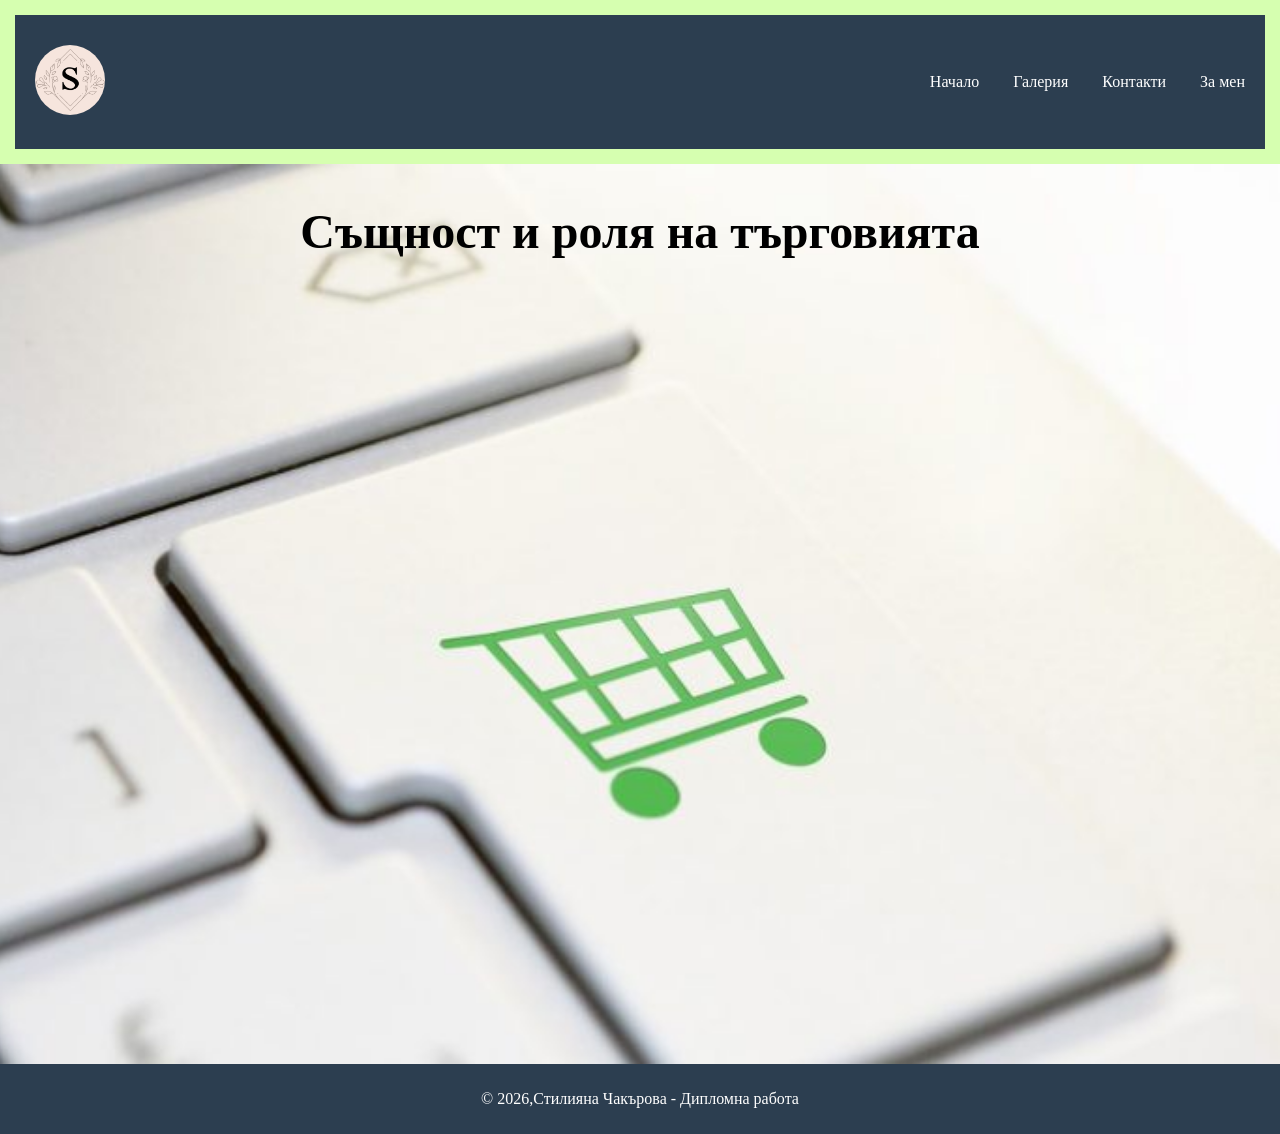
<file: index.html>
<!DOCTYPE html>
<html lang="bg">
<head>
    <meta charset="UTF-8">
    <title>Дипломна работа</title>
    <link rel="stylesheet" href="style.css">
</head>
<body>

<header>
    <nav class="navbar">
        <div class="logo">
            <img src="Завършено лого.jpg" alt="Лого">
        </div>

        <div class="menu">
            <a href="index.html">Начало</a>
            <a href="gallery.html">Галерия</a>
            <a href="contact.html">Контакти</a>
            <a href="about.html">За мен</a>
        </div>
    </nav>
</header>

<section class="hero">
    <h1>Същност и роля на търговията</h1>
</section>

<footer>
    <p>© 2026,Стилияна Чакърова - Дипломна работа</p>
</footer>

</body>
</html>
</file>
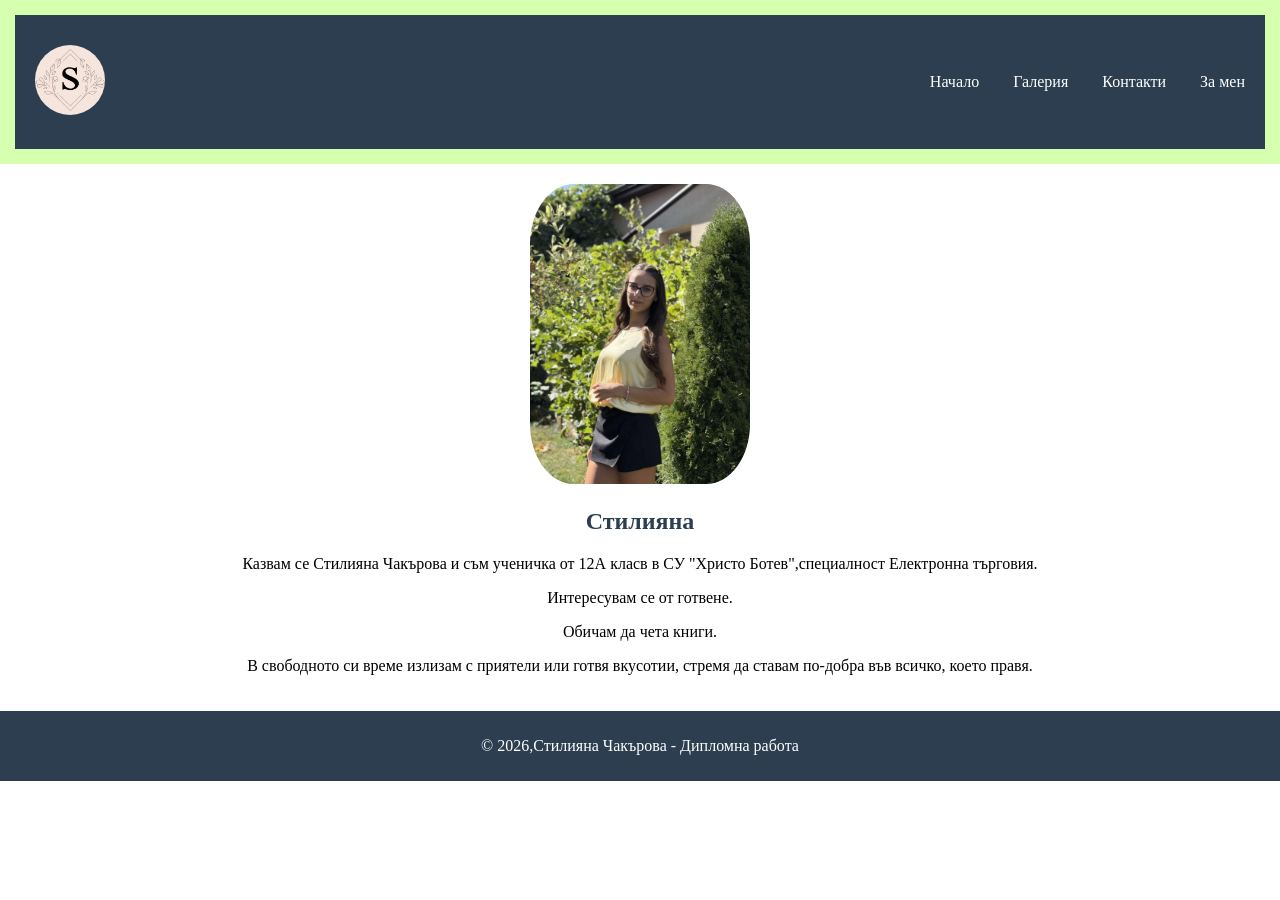
<file: about.html>
<!DOCTYPE html>
<html lang="bg">
<head>
    <meta charset="UTF-8"/>
    <title>Дипломна работа</title>
    <link rel="stylesheet" href="style.css">
</head>
<body>

<header>
    <nav class="navbar">
        <div class="logo">
          <img src="Завършено лого.jpg" alt="Лого">
        </div>

        <div class="menu">
            <a href="index.html">Начало</a>
            <a href="gallery.html">Галерия</a>
            <a href="contact.html">Контакти</a>
            <a href="about.html">За мен</a>
        </div>
    </nav>
</header>

<section class="about">
    <img src="Моя снимка.jpg" alt="Снимка">
    <h2>Стилияна</h2>
    <p>Казвам се Стилияна Чакърова и съм ученичка от 12А класв в СУ "Христо Ботев",специалност Електронна търговия. </p>
	<p>Интересувам се от готвене.</p>
	<p>Обичам да чета книги.</p>
<p>В свободното си време излизам с приятели или готвя вкусотии, стремя да ставам по-добра във всичко, което правя. </p>
</section>
<footer>
    <p>© 2026,Стилияна Чакърова - Дипломна работа</p>
</footer>

</body>
</html>
</file>
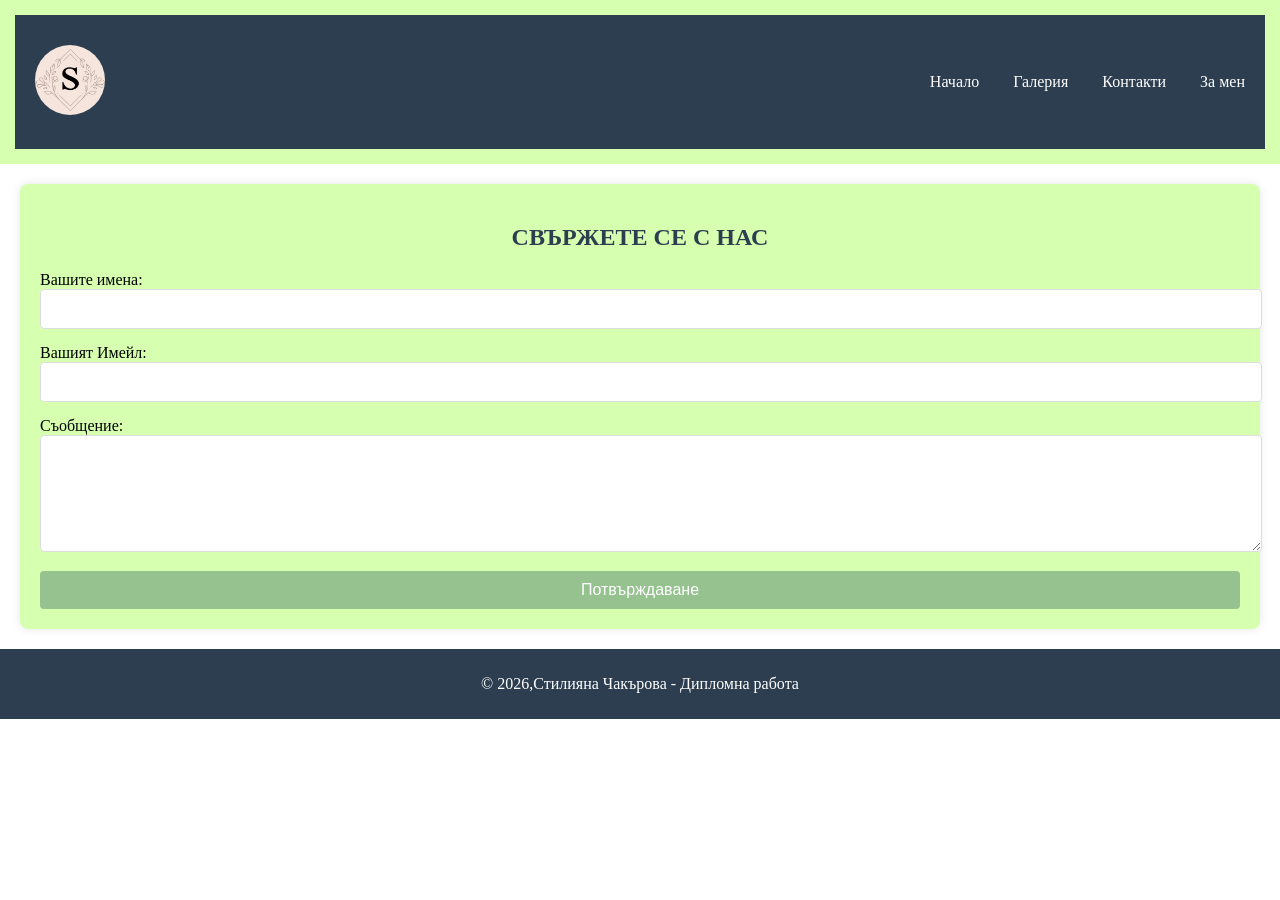
<file: contact.html>
<!DOCTYPE html>
<html lang="bg">
<head>
    <meta charset="UTF-8">
    <title>Дипломна работа</title>
    <link rel="stylesheet" href="style.css">
</head>
<body>

<header>
    <nav class="navbar">
        <div class="logo">
           <img src="Завършено лого.jpg" alt="Лого">
        </div>

        <div class="menu">
            <a href="index.html">Начало</a>
            <a href="gallery.html">Галерия</a>
            <a href="contact.html">Контакти</a>
            <a href="about.html">За мен</a>
        </div>
    </nav>
</header>

<div class="container">
			<h2>СВЪРЖЕТЕ СЕ С НАС</h2>
			<form action="https://api.web3forms.com/submit" method="POST">
				<input type="hidden" name="access_key" value="b4333fca-1eea-4983-a43d-211b0a74c4d0">
				<div class="form-group">
					<label for="name">Вашите имена:</label>
					<input type="text" id="name" name="name" required>
				</div>
				<div class="form-group">
					<label for="email">Вашият Имейл:</label>
					<input type="email" id="email" name="email" required>
				</div>
				<div class="form-group">
					<label for="message">Съобщение:</label>
					<textarea id="message" name="message" rows="5" required></textarea>
				</div>
				<button>Потвърждаване</button>
			</form>
		</div>
<footer>
 <p>© 2026,Стилияна Чакърова - Дипломна работа</p>
</footer>

</body>
</html>
</file>
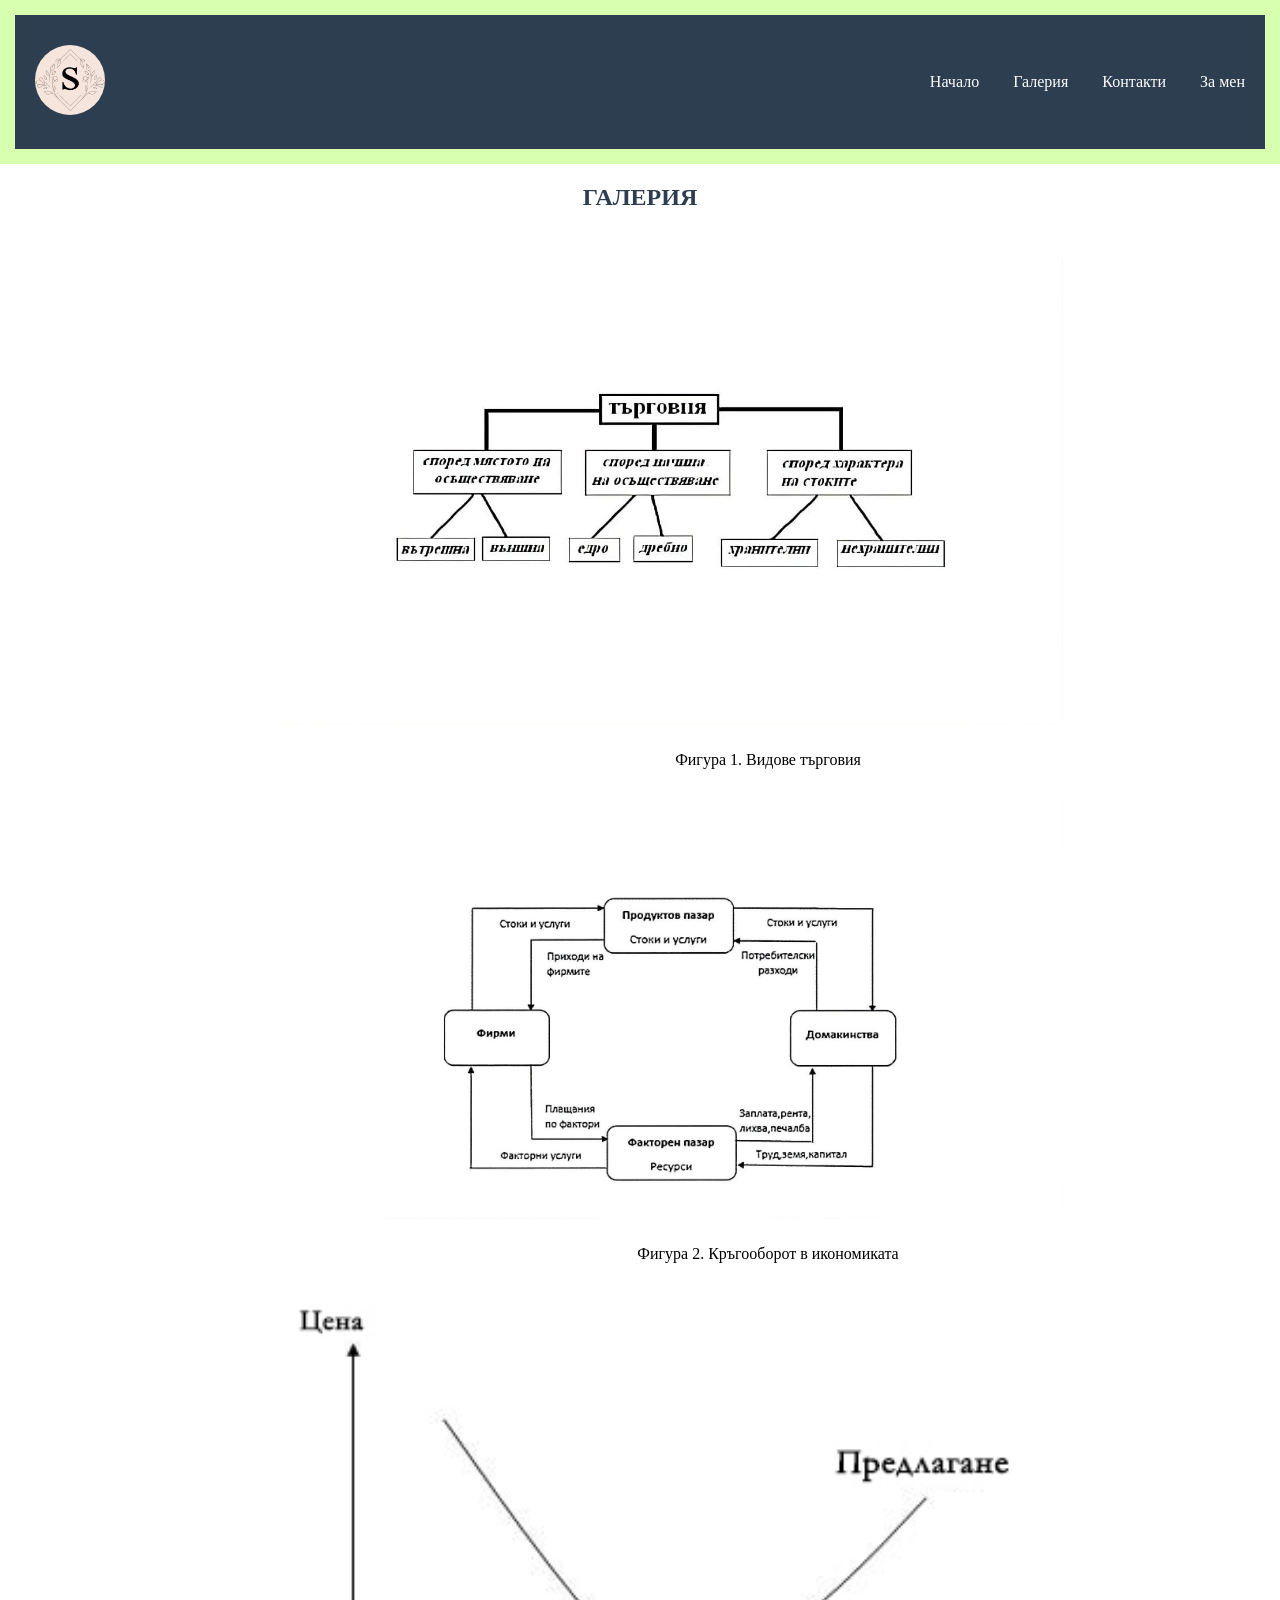
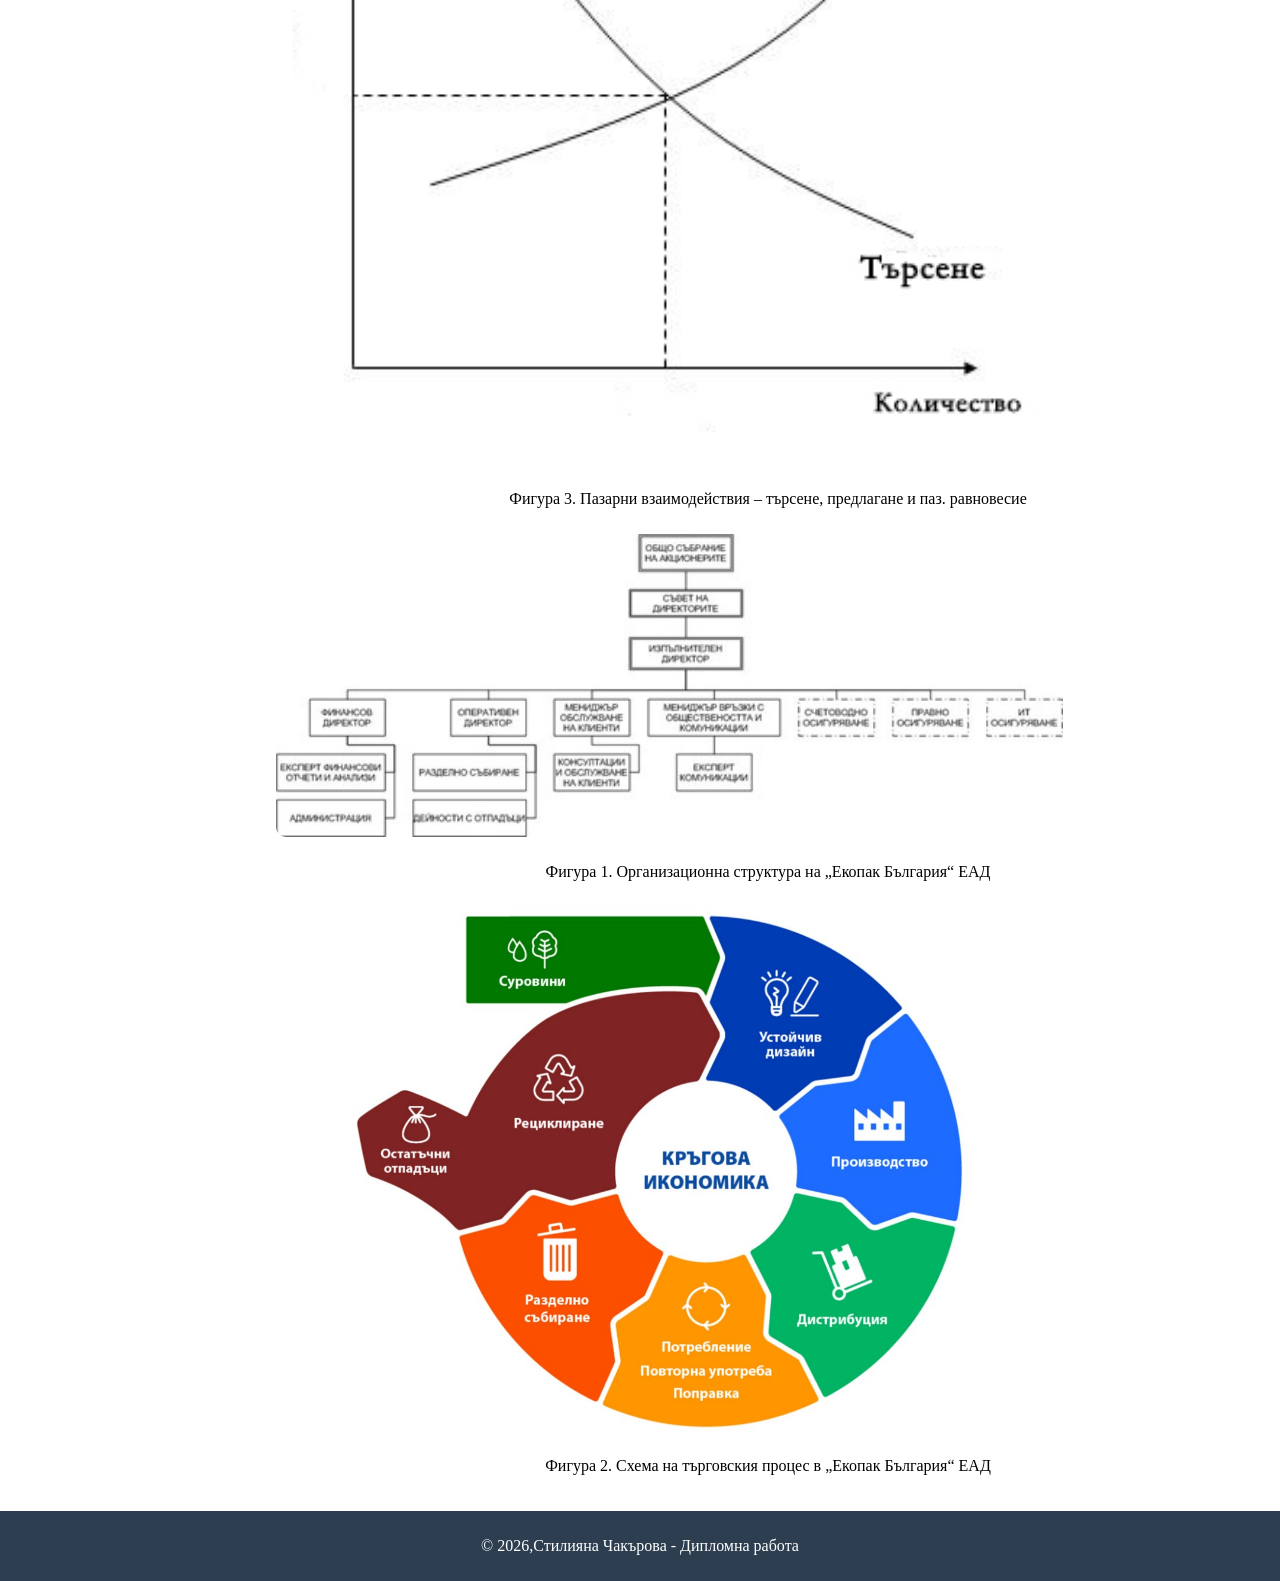
<file: gallery.html>
<!DOCTYPE html>
<html lang="bg">
<head>
    <meta charset="UTF-8">
    <title>Дипломна работа</title>
    <link rel="stylesheet" href="style.css">
</head>
<body>

<header>
    <nav class="navbar">
        <div class="logo">
            <img src="Завършено лого.jpg" alt="Лого">
        </div>
        <div class="menu">
            <a href="index.html">Начало</a>
            <a href="gallery.html">Галерия</a>
            <a href="contact.html">Контакти</a>
            <a href="about.html">За мен</a>
        </div>
    </nav>
</header>
<h2>ГАЛЕРИЯ</h2>

    <div class="grid">
        <img src="Схема 1.png">
		<p>Фигура 1. Видове търговия</p>
        <img src="Схема 2.jpg">
		<p>Фигура 2. Кръгооборот в икономиката</p>
        <img src="Схема 3.jpg">
		<p>Фигура 3. Пазарни взаимодействия – търсене, предлагане и паз. равновесие</p>
        <img src="Схема 4.jpg">
		<p>Фигура 1. Организационна структура на „Екопак България“ ЕАД </p>
        <img src="Схема 5.webp.jpg">
		<p>Фигура 2. Схема на търговския процес в „Екопак България“ ЕАД</p>
    </div>

<footer>
     <p>© 2026,Стилияна Чакърова - Дипломна работа</p>
</footer>

</body>
</html>
</file>
<file: style.css>
body {
    margin: 0;
    font-family:Times New Roman;
}
h2{
	text-align:center;
	color:#2c3e50;
	font-family:Times New Roman;
}
/* Навигация */
header {
    display: flex;
    justify-content: space-between;
    padding: 15px;
    background: #D6FFB0;
    color: white;
}

nav ul {
    display: flex;
    list-style: none;
}

nav ul li {
    margin: 0 10px;
}

nav a {
    color: white;
    text-decoration: none;
}
.navbar {
    display: flex;
    justify-content: space-between;
    align-items: center;
    width: 100%;              
    background: #2c3e50;
    padding: 30px 20px;
    box-sizing: border-box;  
}

/* ЛОГО */
.logo img {
    height: 70px;   
	border-radius:70px;
}

/* МЕНЮ */
.menu a {
    color: white;
    margin-left: 30px;
    text-decoration: none;
}
/* Hero */
.hero {
    height: 100vh;
    background: url("137.jpg") center/cover no-repeat;
    display: flex;
    justify-content:center;
    align-items:right;
    color: black;
	font-family:Times New Roman;
    font-size: 2em;
}

/* Галерия */
.grid{
    display: grid;
    grid-template-columns: repeat(, 1fr);
    gap: 10px;
    padding: 20px;
	text-align: center;
	margin-left: 20%;

}

.grid img {
    width: 80%;
	height:100%;
    border-radius: 10px;
}

/* Контакт */
.container {
	margin: 20px;
	padding: 20px;
	background-color: #D6FFB0;
	border-radius: 8px;
	box-shadow: 0 0 10px rgba(0, 0, 0, 0.1);
}

.form-group {
	margin-bottom: 15px;
}

label {
	font-size: 16px;
	color:black;
}

input, textarea {
	width: 100%;
	padding: 10px;
	font-size: 16px;
	border: 1px solid #ddd;
	border-radius: 4px;
}

button {
	width: 100%;
	padding: 10px;
	font-size: 16px;
	background-color: rgb(149, 194, 143);
	;
	color: white;
	border: none;
	border-radius: 4px;
	cursor: pointer;
}

button:hover {
    color: rgb(44, 62, 80);

}
/* За мен */
.about {
    text-align: center;
    padding: 20px;
}

.about img {
    width: 220px;
	height:300px;
    border-radius: 20%;
}

/* Footer */
footer {
    text-align: center;
    background: #2c3e50;
    color: white;
    padding: 10px;
}
</file>
